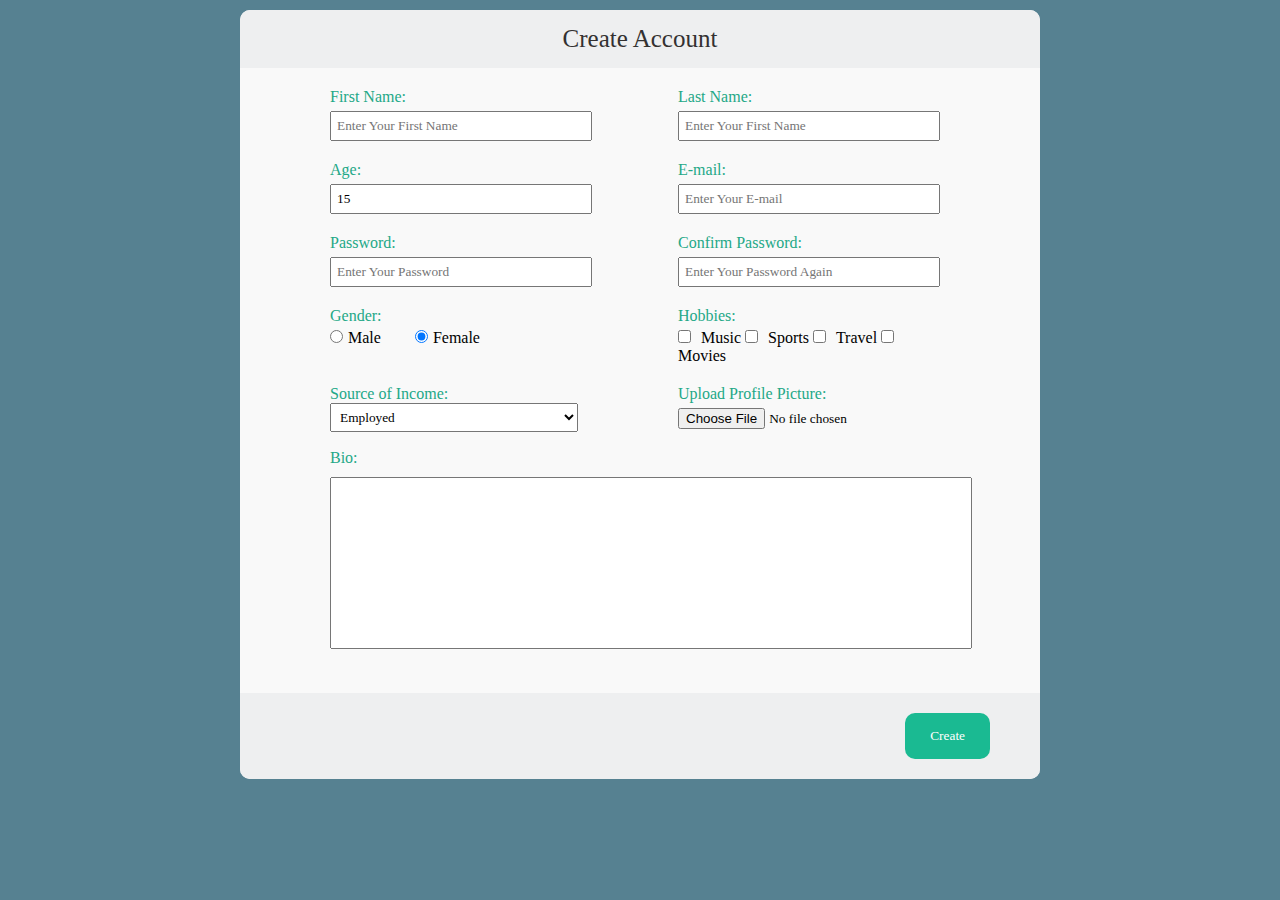
<file: index.html>
<!DOCTYPE html>
<html lang="en">

<head>
    <meta charset="UTF-8">
    <meta name="viewport" content="width=device-width, initial-scale=1.0">
    <title>Form | Tech & Skills</title>
    <link rel="stylesheet" href="style.css">
    <link rel="shortcut icon" href="favicon.png" type="image/x-icon">
</head>

<body>

    <form action="form.html">
        <legend>Create Account</legend>
        <div class="form-area">
            <div class="form-item">
                <label for="firstname">First Name: <br>
                    <input type="text" name="firstname" id="firstname" placeholder="Enter Your First Name" required>
                </label>
            </div>
            <div class="form-item">
                <label for="lastname">Last Name: <br>
                    <input type="text" name="lastname" id="lastname" placeholder="Enter Your First Name" required>
                </label>
            </div>
            <div class="form-item">
                <label for="age">Age: <br>
                    <input type="number" name="age" id="age" min="15" max="80" value="15" required>
                </label>
            </div>
            <div class="form-item">
                <label for="email">E-mail: <br>
                    <input type="email" name="email" id="email" pattern=".+gmail.com" title="Please type @gmail.com"
                        placeholder="Enter Your E-mail" required>
                </label>
            </div>
            <div class="form-item">
                <label for="password">Password: <br>
                    <input type="password" name="password" id="password" minlength="6" maxlength="10"
                        title="6 to 10 character" placeholder="Enter Your Password" required>
                </label>
            </div>
            <div class="form-item">
                <label for="confirm-password"> Confirm Password: <br>
                    <input type="password" name="confirm-password" id="confirm-password" minlength="6" maxlength="10"
                        placeholder="Enter Your Password Again" required>
                </label>
            </div>
            <div class="form-item">
                <label for="gender">Gender: <br>
                    <input type="radio" name="gender" id="male"><label for="male" class="black male">Male</label>
                    <input type="radio" name="gender" id="female" checked><label for="female"
                        class="black">Female</label>
                </label>
            </div>
            <div class="form-item">
                <label for="hobby">Hobbies: <br>
                    <input type="checkbox" name="music" id="music"><label for="music" class="black">Music</label>
                    <input type="checkbox" name="sport" id="sport"><label for="sport" class="black">Sports</label>
                    <input type="checkbox" name="travel" id="travel"><label for="travel" class="black">Travel</label>
                    <input type="checkbox" name="movie" id="movie"><label for="movie" class="black">Movies</label>
                </label>
            </div>
            <div class="form-item">
                <label for="source_income">Source of Income: <br>
                    <select name="source_income" id="source_income">
                        <option value="employed" selected>Employed</option>
                        <option value="businessman">Business Man</option>
                    </select>
                </label>
            </div>
            <!-- <div class="form-item">
                <label for="income">Income:
                    <input type="range" name="income" id="income" step="25" min="1" max="100">
                </label>
            </div> -->
            <div class="form-item">
                <label for="upload">Upload Profile Picture: <br>
                    <input type="file" name="upload" id="upload"> </label>
            </div>
            <div class="form-item-fullwidth">
                <label for="bio">Bio: <br>
                    <textarea name="bio" id="bio"></textarea>
                </label>
            </div>
        </div>
        <div class="button">
            <input type="submit" value="Create" class="submit_btn">
        </div>
    </form>

</body>

</html>
</file>
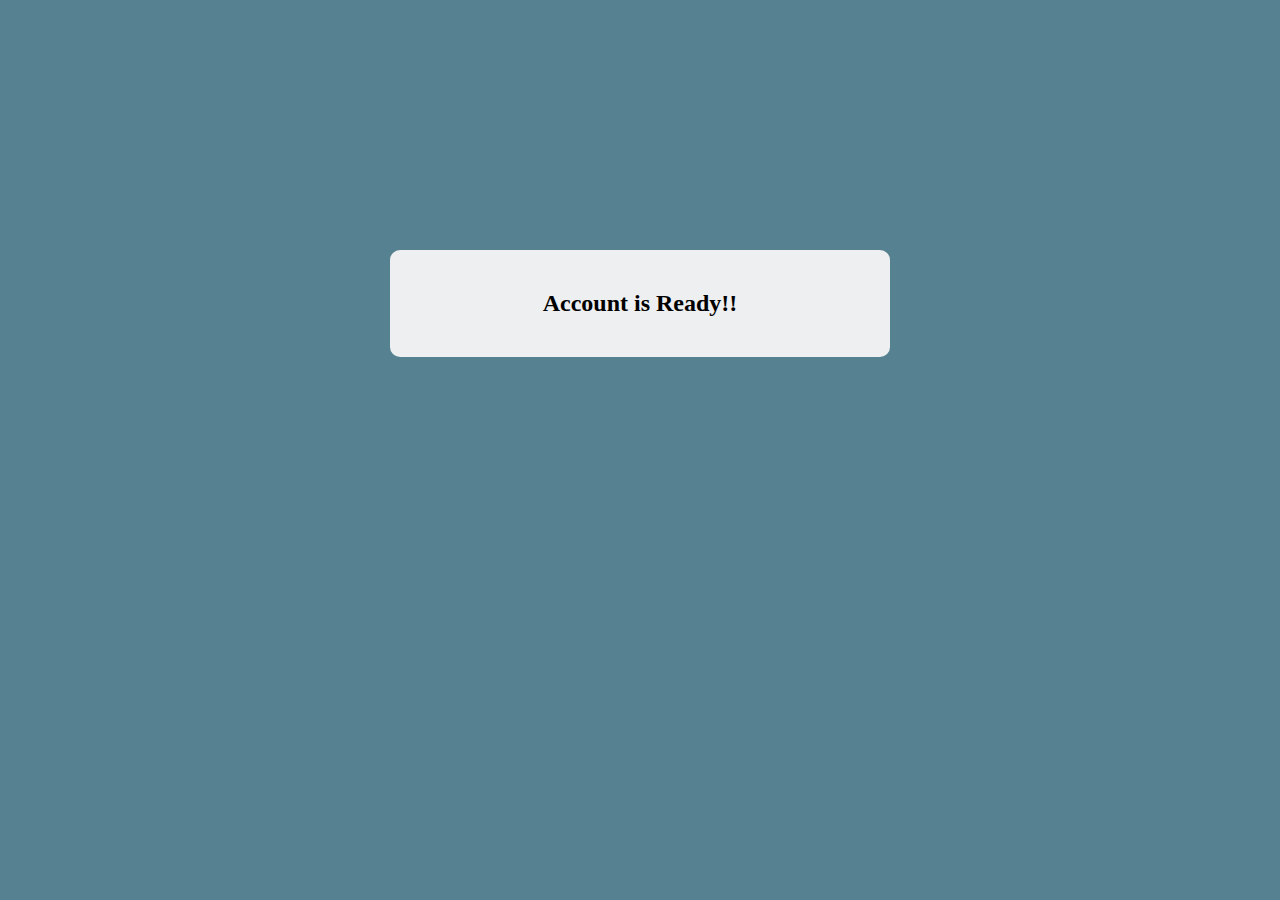
<file: form.html>
<!DOCTYPE html>
<html lang="en">

<head>
    <meta charset="UTF-8">
    <meta name="viewport" content="width=device-width, initial-scale=1.0">
    <title>Successfully Message</title>
    <link rel="shortcut icon" href="favicon.png" type="image/x-icon">
    <style>
        body {
            background-color: #568191;
            font-family: Montserrat;
        }

        .box {
            background-color: #EEEFF0;
            width: 500px;
            margin: 250px auto;
            text-align: center;
            border-radius: 10px;
        }

        .box h2 {
            padding: 40px 0;
            color: #000000;
        }
    </style>
</head>

<body>

    <div class="box">
        <h2>Account is Ready!!</h2>
    </div>

</body>

</html>
</file>
<file: style.css>
* {
    margin: 0;
    padding: 0;
    font-family: Montserrat;
}

html,
body {
    font-family: Montserrat;
    background-color: #568191;
}

form {
    width: 800px;
    margin: 10px auto;
    background-color: #F9F9F9;
    border-radius: 10px;
    -webkit-border-radius: 10px;
    -moz-border-radius: 10px;
    -ms-border-radius: 10px;
    -o-border-radius: 10px;
}

form legend {
    font-size: 25px;
    background: #EEEFF0;
    padding: 15px 0;
    text-align: center;
    color: rgb(51, 49, 49);
    border-top-left-radius: 10px;
    border-top-right-radius: 10px;
}

form .form-area {
    padding: 20px 90px;
}

form .form-area .form-item {
    width: 40%;
    margin-right: 100px;
    float: left;
}

form .form-area .form-item:nth-child(2),
form .form-area .form-item:nth-child(4),
form .form-area .form-item:nth-child(6),
form .form-area .form-item:nth-child(8),
form .form-area .form-item:nth-child(10) {
    margin-right: 0;
}

form .form-area .form-item,
form .form-area .form-item-fullwidth {
    margin-bottom: 20px;
}

.form-item-fullwidth textarea {
    width: 100%;
    resize: none;
    height: 150px;
    margin-top: 10px;
    outline: none;
    padding: 10px;
    font-size: 16px;
}

label {
    color: #23a887;
}

input,
.black {
    color: #000000;
    margin-top: 5px;
}

input[type="text"],
input[type="email"],
input[type="password"],
input[type="number"] {
    width: 100%;
    padding: 5px;
    outline: none;
}

input[type="radio"] {
    margin-right: 5px;
}

input[type="checkbox"] {
    margin-right: 10px;
}

.male {
    margin-right: 30px;
}

select {
    width: 100%;
    padding: 5px;
    margin-bottom: -10px;
    outline: none;
}

.button {
    width: 100%;
    background-color: #EEEFF0;
    text-align: right;
    border-bottom-left-radius: 10px;
    border-bottom-right-radius: 10px;
}

.submit_btn {
    border: 0;
    background-color: #1ABA92;
    color: #ffffff;
    padding: 15px 25px;
    margin: 20px 50px;
    border-radius: 10px;
    -webkit-border-radius: 10px;
    -moz-border-radius: 10px;
    -ms-border-radius: 10px;
    -o-border-radius: 10px;
    cursor: pointer;
}
</file>
